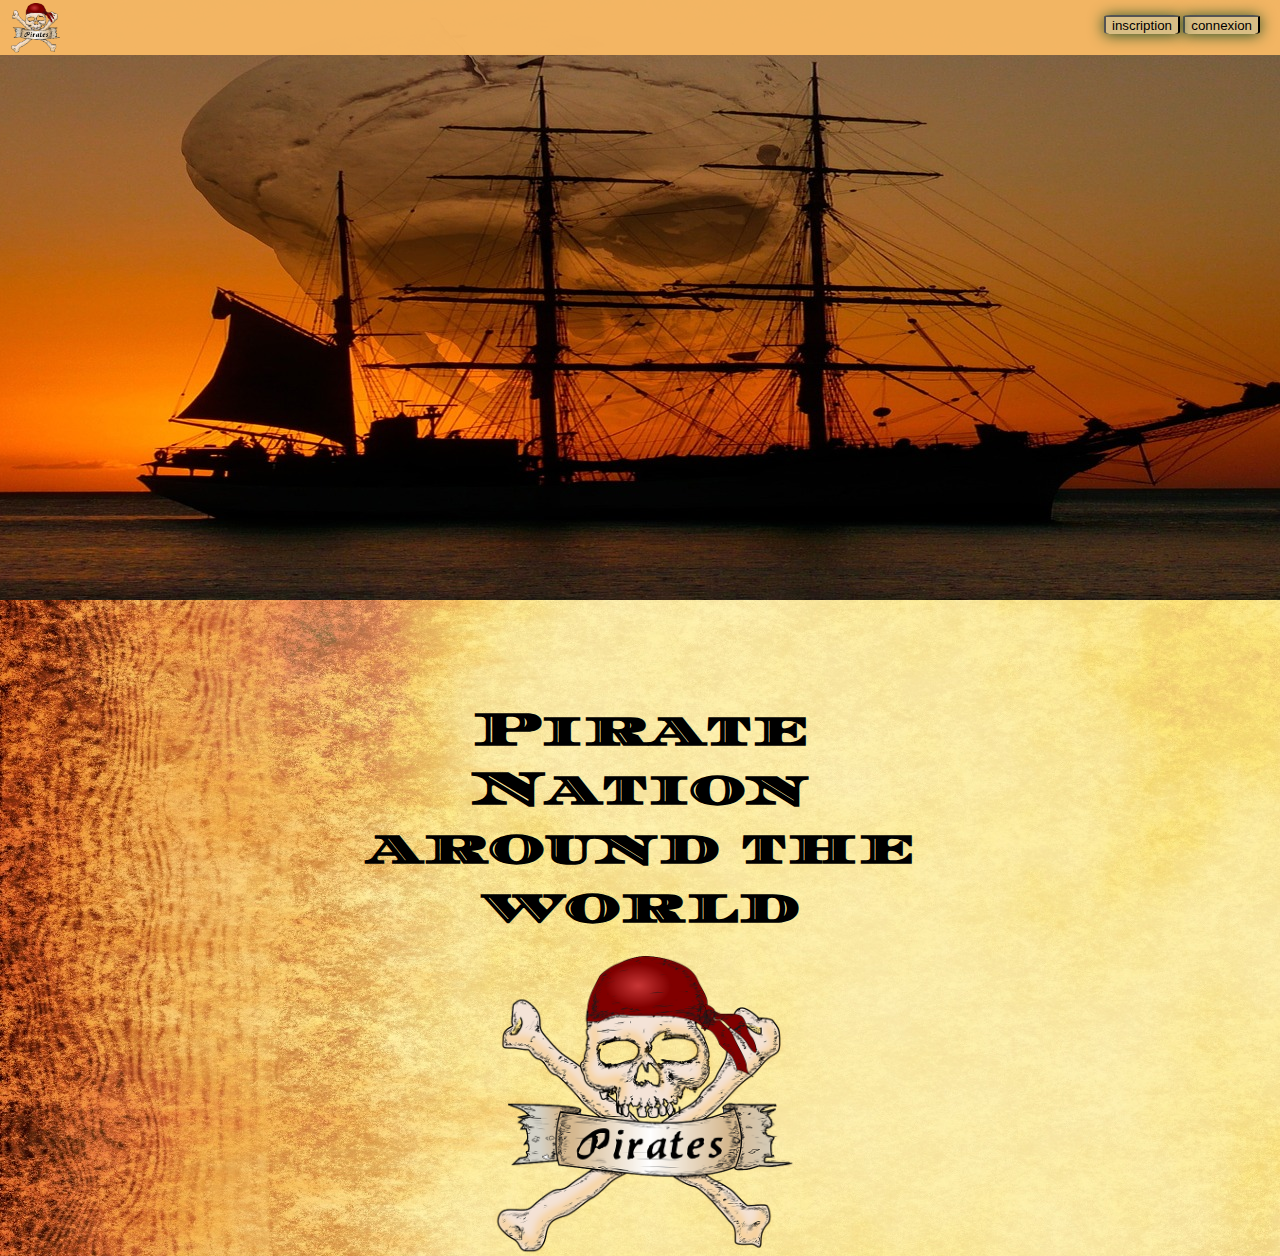
<file: index.html>
<!DOCTYPE html>
<html lang="en">

<head>
    <meta charset="UTF-8">
    <meta http-equiv="X-UA-Compatible" content="IE=edge">
    <meta name="viewport" content="width=device-width, initial-scale=1.0">
    <link rel="stylesheet" href="style.css" media="screen" type="text/css" />

    <link rel="preconnect" href="https://fonts.googleapis.com">
    <link rel="preconnect" href="https://fonts.gstatic.com" crossorigin>
    <link href="https://fonts.googleapis.com/css2?family=Diplomata+SC&display=swap" rel="stylesheet">
</head>

<body>
    <header>
        <nav class="header__nav">
            <dir class="logo__nav"><img src="asset/pirate couleur.png" height=50Px alt="logo pirate"></dir>
            <a class="button__connexion " href="index2.html"><button>connexion</button></a>
            <a class="button__inscription" href="index3.html"><button>inscription</button></a>
        </nav>

    </header>



    <h2>Pirate Nation around the world </h2>
    <div class="image__body"><img src="asset/pirate couleur.png" alt=""></div>
</body>

</html>
</file>
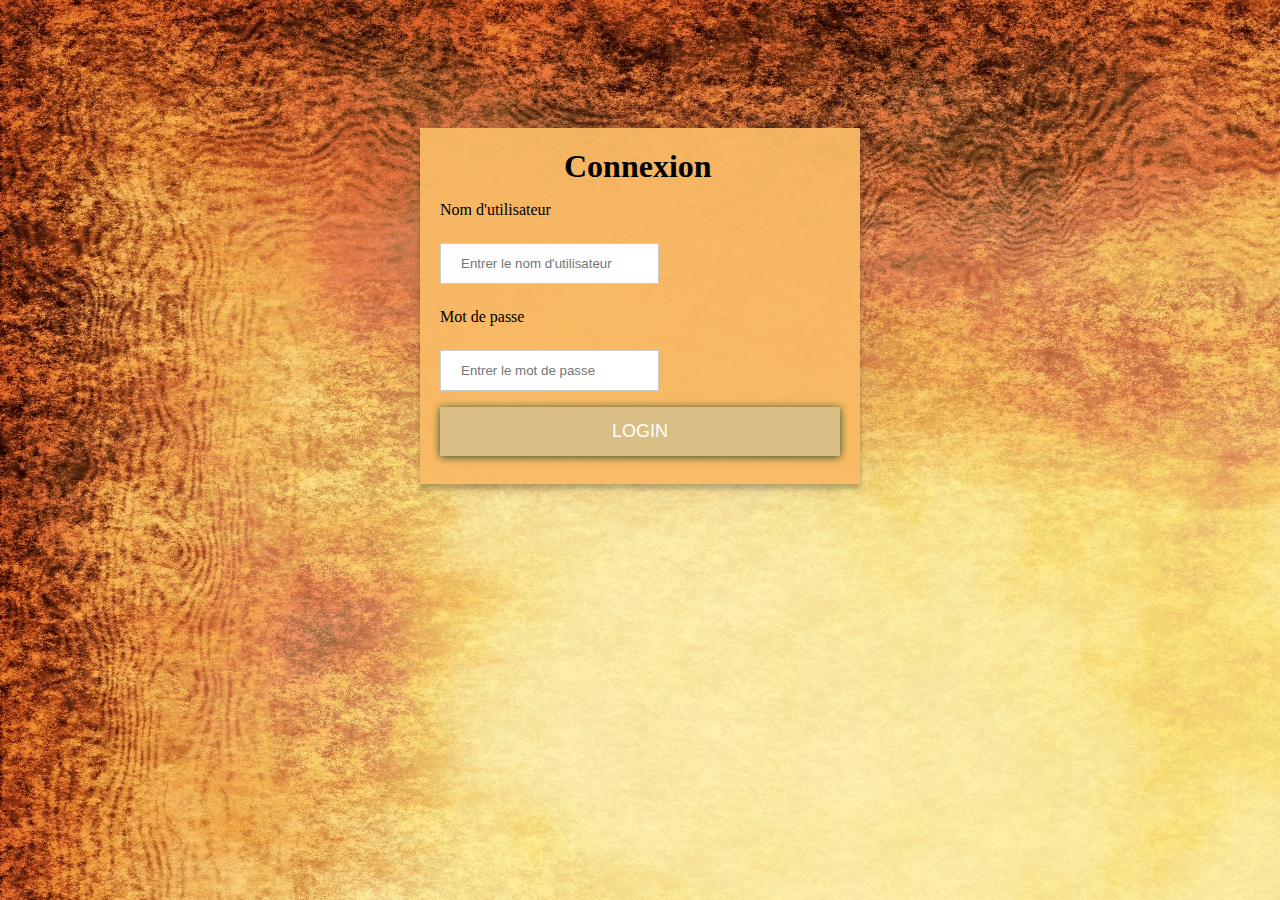
<file: index2.html>
<!DOCTYPE html>
<html lang="en">

<head>
    <meta charset="UTF-8">
    <meta http-equiv="X-UA-Compatible" content="IE=edge">
    <meta name="viewport" content="width=device-width, initial-scale=1.0">
    <title>Document</title>
    <link rel="stylesheet" href="style.css">
</head>

<body>


    <div>

        <!-- zone de connexion -->
        <form class="container__connexion">
            <!-- titre formulaire -->
            <h1>Connexion</h1>

            <!-- entrer le nom -->
            <p>Nom d'utilisateur</p>
            <input type="text" placeholder="Entrer le nom d'utilisateur" name="username" required>

            <!-- entrer le mot de pass -->
            <p>Mot de passe</p>
            <input type="password" placeholder="Entrer le mot de passe" name="password" required>

            <!-- validation et retour page acceuil -->

            <input type="submit" id='submit' value='LOGIN' href="index.html">


        </form>

    </div>

</body>

</html>
</file>
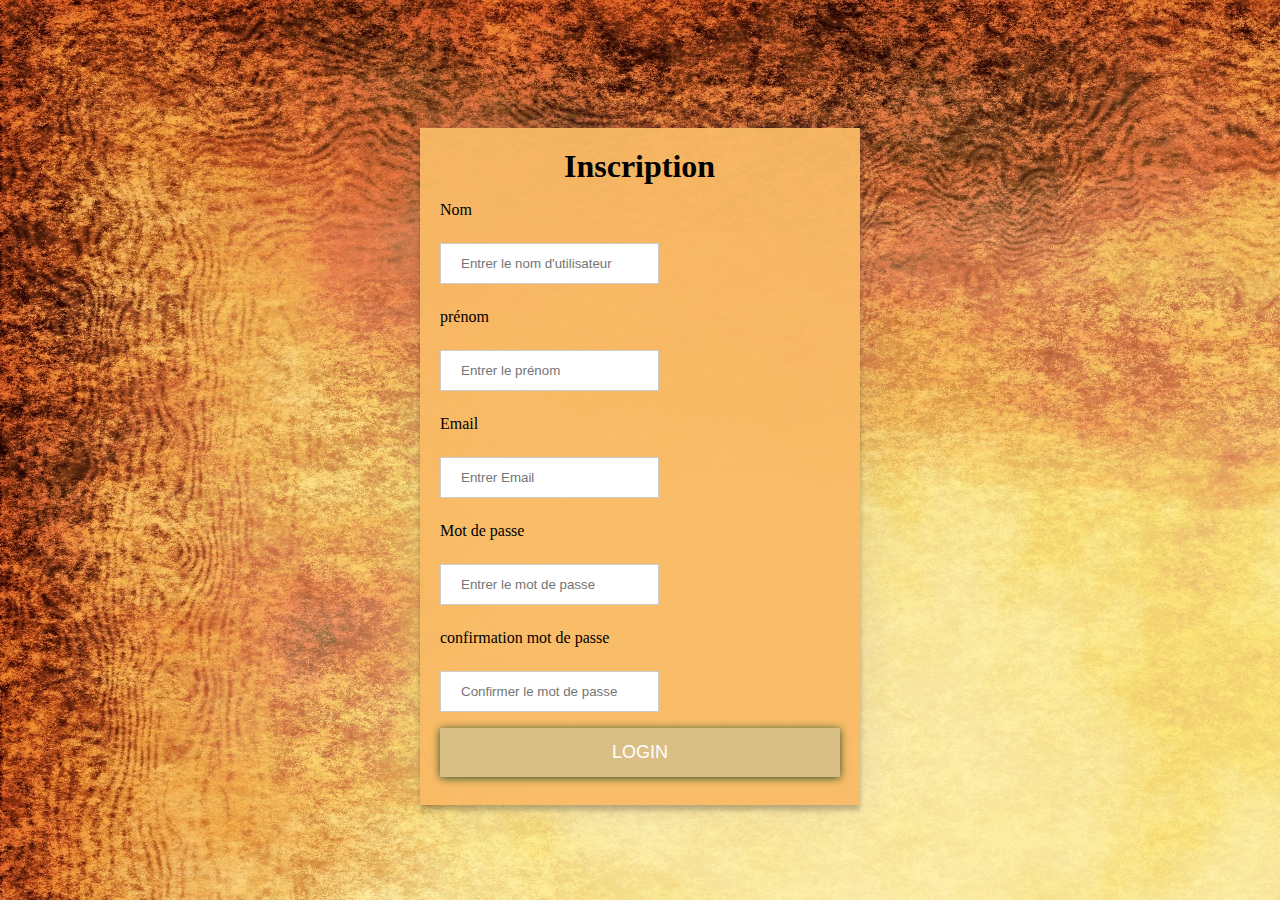
<file: index3.html>
<!DOCTYPE html>
<html lang="en">

<head>
        <meta charset="UTF-8">
        <meta http-equiv="X-UA-Compatible" content="IE=edge">
        <meta name="viewport" content="width=device-width, initial-scale=1.0">
        <title>Document</title>
        <link rel="stylesheet" href="style.css">
</head>

<body>
        <div>

                <!-- zone de connexion -->
                <form class="container__inscription">
                        <!-- titre formulaire -->
                        <h1>Inscription</h1>

                        <!-- entrer le nom -->
                        <p>Nom</p>
                        <input type="text" id="username" placeholder="Entrer le nom d'utilisateur" name="username"
                                required>

                        <!-- entrer le prénom -->
                        <p>prénom</p>
                        <input type="text" id="lastname" placeholder="Entrer le prénom" name="lastname" required>

                        <p>Email</p>
                        <input type="email" id="email" placeholder="Entrer Email" name="email" required>

                        <p>Mot de passe</p>
                        <input type="password" id="password" placeholder="Entrer le mot de passe" name="password"
                                required>

                        <p>confirmation mot de passe</p>
                        <input type="password" id="password_confirmation" placeholder="Confirmer le mot de passe"
                                name="password_confirmation" required>




                        <!-- validation et retour page acceuil -->

                        <input type="submit" id='submit' value='LOGIN' href="index.html">


                </form>


</body>

</html>
</file>
<file: style.css>
/** { border:1px solid red;}*/

/* formulaire de connexion fond image*/


body {
    background-image: url(asset/parchemin.jpg);
    padding: 0;
    margin: 0;
}


header {

    background-image: url('./asset/ship800x300jpg');
    height: 600px;
    background-position: center;
    background-repeat: no-repeat;
    background-size: cover;
    background-color: black;
}

nav {
    background: rgba(249, 185, 101, 0.95);
    position: relative;
    top: -20px;
    height: 75px;
}

/*bouton connexion bascule vers formulaire*/

.button__connexion {
    position: absolute;
    top: 35px;
    right: 20px;
}

/*bouton inscrition bascule vers formulaire*/
.button__inscription {
    position: absolute;
    top: 35px;
    right: 100px;
    border: none;
    cursor: pointer;
}

button {
    background: #d9be85;
    border-radius: 10%;
    border-bottom: #53af57;
    cursor: pointer;
    box-shadow: 0 1px 15px 0 #245027;
    transition: background-color 1s;
}

.logo__nav {
    position: absolute;
    left: -30px;
    top: 7px;
}

/*titre pirate nation */
h2 {
    margin: auto;
    width: 50%;
    font-family: 'Diplomata SC', sans-serif;
    font-size: 3rem;
    position: relative;
    top: 100px;
    text-align: center;
}

/*image logo  au milieu du body*/
.image__body {
    width: 300px;
    height: 300px;
    position: relative;
    left: 50%;
    top: 120px;
    display: flex;
    transform: translate(-50%);
}

/* formulaire de connexion */
.container__connexion,
.container__inscription {
    width: 400px;
    margin: 0 auto;
    margin-top: 10%;
}

/*********** formulaires inscription et connexion*******/
form {
    background: rgba(249, 185, 101, 0.95);
    width: 100%;
    padding: 20px;


    background-position: center;
    margin: auto;
    box-shadow: 0 0 40px 0 rgba(145, 110, 110, 0.2), 0 5px 5px 0 rgba(0, 0, 0, 0.24);
}

/* titre des formulaires */
.container__connexion h1,
.container__inscription h1 {
    width: 38%;
    margin: 0 auto;
}

/* style nom utilisateur */
input[type=text],
input[type=password],
input[type=email] {
    padding: 12px 20px;
    margin: 8px 0;
    display: inline-block;
    border: 1px solid #ccc;
    box-sizing: border-box;
}

/* Style mot de passe */
input[type=submit] {

    color: white;
    font-size: large;
    padding: 14px 20px;
    margin: 8px 0;
    border: none;
    cursor: pointer;
    width: 100%;
    background: #d9be85;
    border-radius: 1%;
    border-bottom: #53af57;
    cursor: pointer;
    box-shadow: 0 1px 8px 0 #245027;
    transition: background-color 1s;
}

input[type=submit]:hover {
    background-color: white;
    color: #53af57;
    border: 1px solid #53af57;
}
</file>
